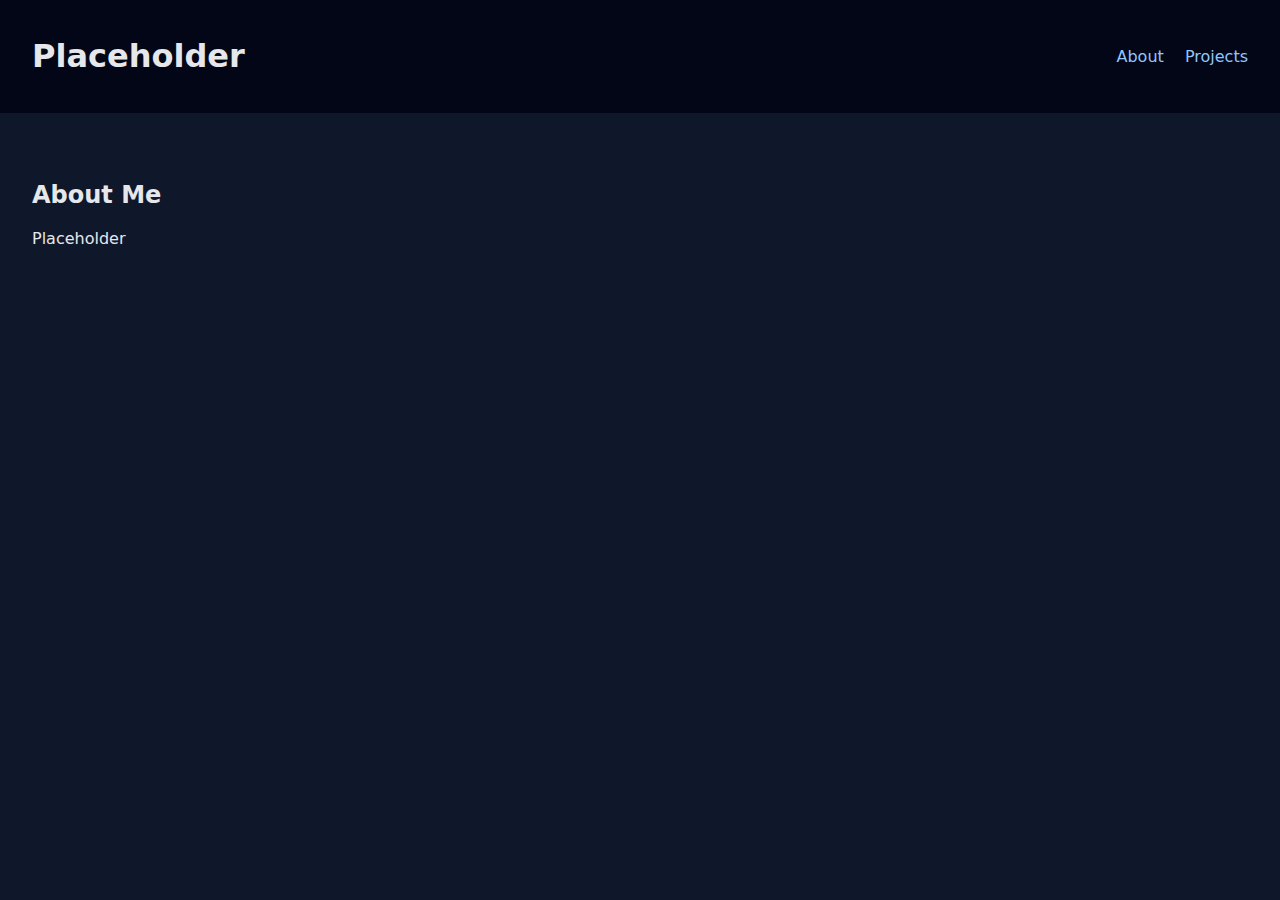
<file: index.html>
<!DOCTYPE html>
<html lang="en">
<head>
  <meta charset="UTF-8">
  <title>Azimuth</title>
  <link rel="stylesheet" href="css/style.css">
</head>
<body>

<header>
  <h1>Placeholder</h1>
  <nav>
    <a href="index.html">About</a>
    <a href="projects.html">Projects</a>
  </nav>
</header>

<main>
  <section>
    <h2>About Me</h2>
    <p>Placeholder</p>
  </section>
</main>

</body>
</html>
</file>
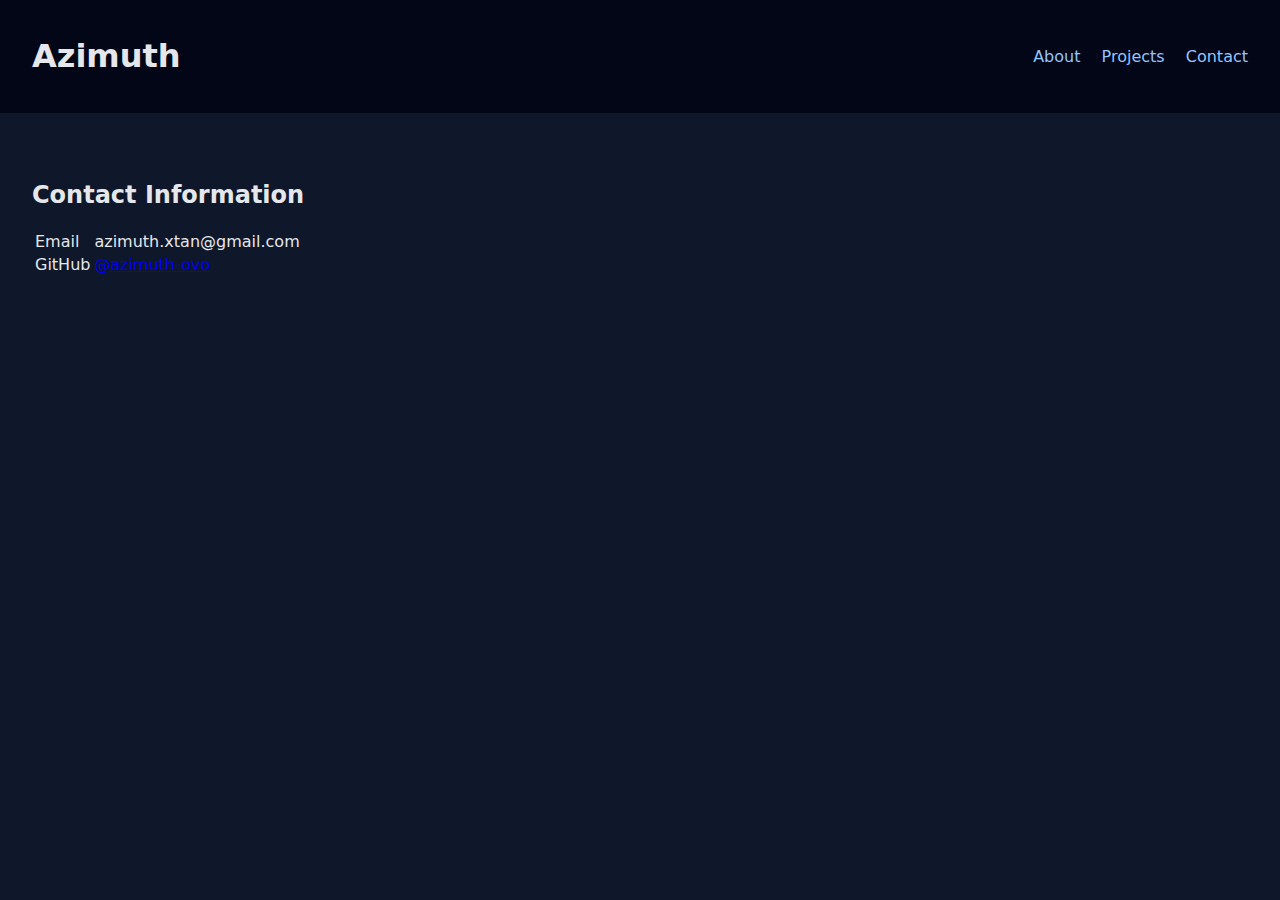
<file: contact.html>
<!DOCTYPE html>
<html lang="en">
<head>
    <meta charset="UTF-8">
    <title>Azimuth</title>
    <link rel="stylesheet" href="css/style.css">
</head>
<body>

    <header>
        <h1>Azimuth</h1>
        <nav>
            <a href="index.html">About</a>
            <a href="projects.html">Projects</a>
            <a href="contact.html">Contact</a>
        </nav>
    </header>

    <main>
        <h2>Contact Information</h2>

        <table class="contact">
            <tr>
                <td class="site">Email</td>
                <td class="contact-info">azimuth.xtan@gmail.com</td>
            </tr>
            <tr>
                <td class="site">GitHub</td>
                <td class="contact-info"><a href="https://github.com/Azimuth-OvO">@azimuth-ovo</a></td>
            </tr>
        </table>

    </main>

</body>
</html>
</file>
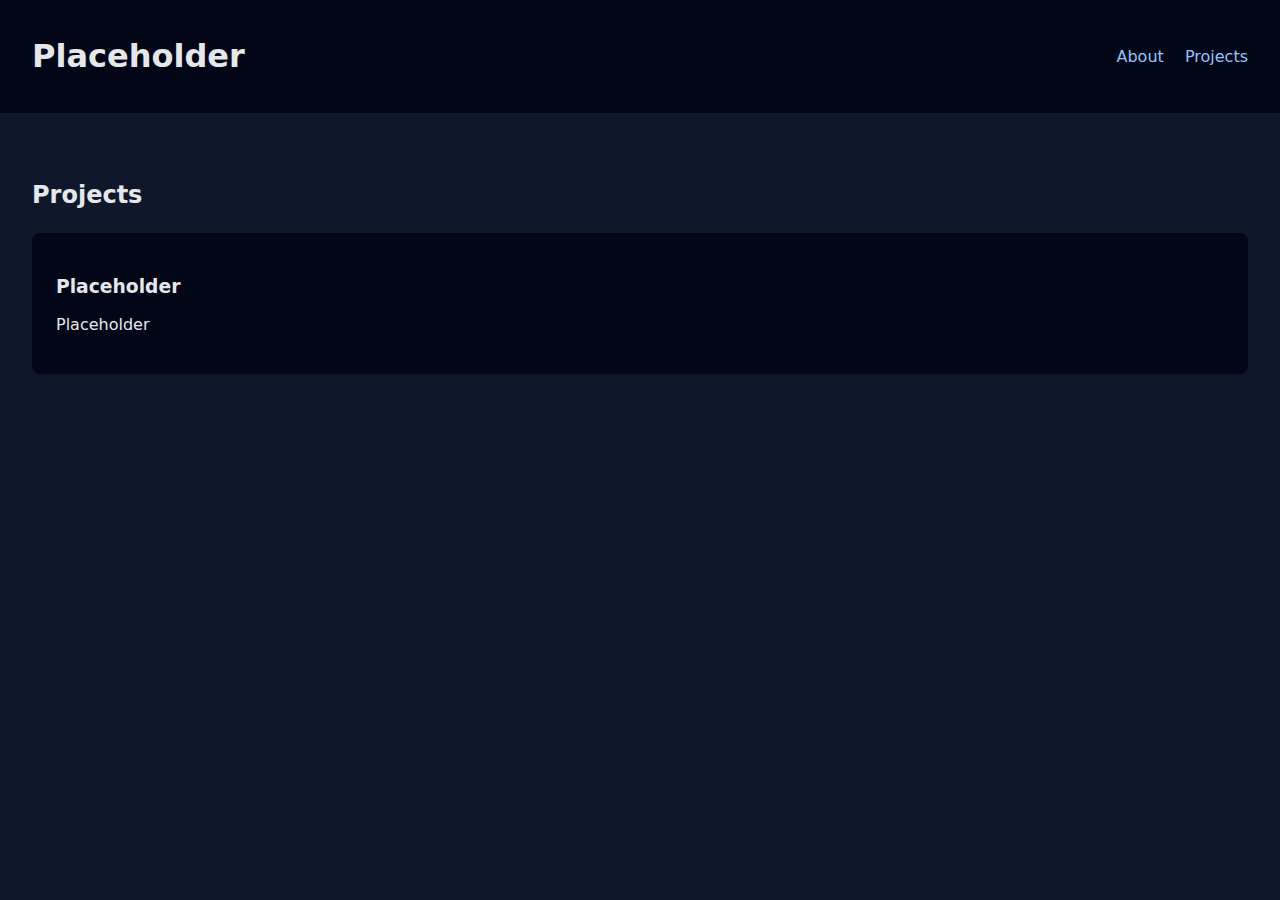
<file: projects.html>
<!DOCTYPE html>
<html lang="en">
<head>
    <meta charset="UTF-8">
    <title>Azimuth</title>
    <link rel="stylesheet" href="css/style.css">
</head>
<body>

    <header>
        <h1>Placeholder</h1>
        <nav>
            <a href="index.html">About</a>
            <a href="projects.html">Projects</a>
        </nav>
    </header>

    <main>
        <h2>Projects</h2>

        <div class="project">
            <h3>Placeholder</h3>
            <p>Placeholder</p>
        </div>

    </main>

</body>
</html>
</file>
<file: css/style.css>
body {
    margin: 0;
    font-family: system-ui, sans-serif;
    background: #0f172a;
    color: #e5e7eb;
}

header {
    background: #020617;
    padding: 1rem 2rem;
    display: flex;
    justify-content: space-between;
    align-items: center;
}

nav a {
    color: #93c5fd;
    margin-left: 1rem;
    text-decoration: none;
}

    nav a:hover {
        text-decoration: underline;
    }

main {
    padding: 3rem 2rem;
}

.project {
    background: #020617;
    padding: 1.5rem;
    border-radius: 8px;
    margin-top: 1.5rem;
}
</file>
